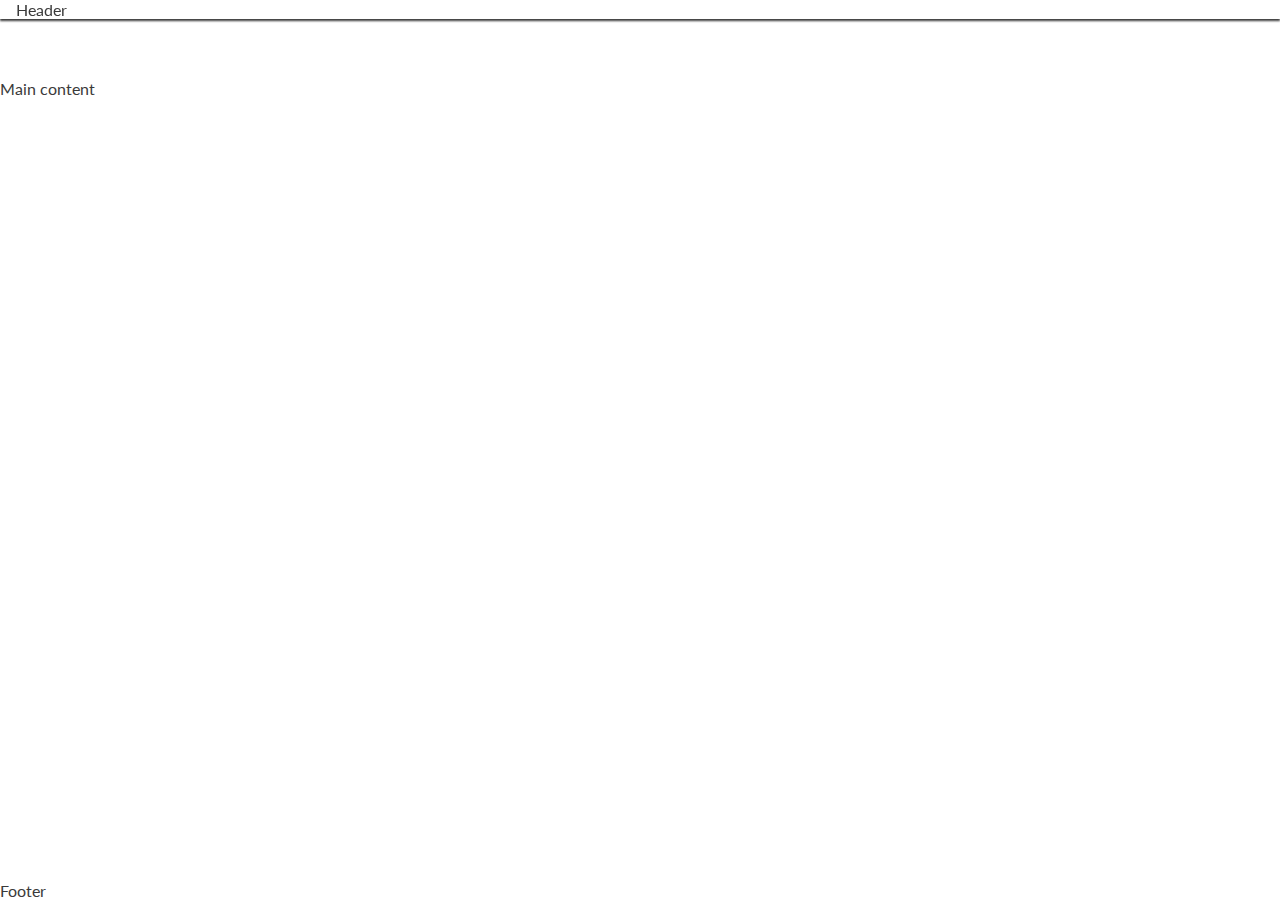
<file: index.html>
<!DOCTYPE html>
<html lang="en">
  <head>
    <meta charset="UTF-8" />
    <meta name="viewport" content="width=device-width, initial-scale=1.0" />
    <!-- Meta Tags for search engines -->
     <meta name="description" content="Love Running. Club for runners in Dublin, Ireland. Dublin docklands and pheonix park">
     <meta name="keywords" content="love running, run, running club, runners, Ireland, dublin, sport, exercise">
    <!-- title -->
    <title>Love Running</title>
    <!-- favicon -->
    <link rel="apple-touch-icon" sizes="180x180" href="assets/favicon/apple-touch-icon.png"/>
    <link rel="icon" type="image/png" sizes="32x32" href="assets/favicon/favicon-32x32.png"/>
    <link rel="icon" type="image/png" sizes="16x16" href="assets/favicon/favicon-16x16.png"/>
    <!-- stylesheet -->
     <link rel="stylesheet" href="assets/css/style.css">
  </head>
  <body>
    <!-- header -->
     <header>Header</header>
     

    <!-- main content -->
      <main>Main content</main>

    <!-- footer -->
       <footer>Footer</footer>
  </body>
</html>
</file>
<file: assets/css/style.css>
/* Google fonts import */
@import url('https://fonts.googleapis.com/css2?family=Lato:wght@300&family=Oswald:wght@200;300;400;500;600;700&display=swap');

/* Asterisk wildcard selector to override default styles added by the browser */
* {
    padding: 0;
    margin: 0;
    box-sizing: border-box;
}

/* General styles */
body {
    min-height: 100vh;
    display: flex;
    flex-direction: column;
    /* Generic project styles */
    color: #3a3a3a;
    font-family: 'Lato', sans-serif;
}

h1, h2, h3 {
    font-family: 'Oswald', sans-serif;
    text-transform: uppercase;
    letter-spacing: 2px;
    color: #252525;
}

.hidden-heading {
    display: none;
}

/* Header */
header {
    background-color: #ffffff;
    padding: 0 1rem;
    position: fixed;
    z-index: 99;
    width: 100%;
    box-shadow: 0 2px 2px #3a3a3a;
    display: flex;
    justify-content: space-between;
    align-items: baseline;
}

header a {
    text-decoration: none;
    color: inherit;
}

#menu {
    font-size: 110%;
    letter-spacing: 4px;
    list-style-type: none;
}

#menu > li {
    margin-bottom: 1em;
}

.active {
    border-bottom: 1px solid #3a3a3a;
}

/* Navbar styles with dropdown toggle */
nav {
    position: absolute;
    background-color: #ffffff;
    width: 100%;
    left: 0;
    padding: 0 1rem;
    box-shadow: 0 2px 2px #3a3a3a;
    display: none;
    top: 100%;
}

/* Nav toggle */
#nav-toggle:checked~nav {
    display: block;
}

#nav-toggle {
    display: none;
}

.nav-toggle-label {
    font-size: 2rem;
}

/* Main content */
main {
    /* Enlarge main element to push footer down*/
    flex: 1 0 auto;
    /* Add margin at the top to prevent content from being covered by the header */
    margin-top: 47px;
    /* Enable flex properties for child elements */
    display: flex;
    flex-direction: column;
}

/* Hero section */
#hero {
    height: 600px;
    width: 100%;
    background: url("../images/hero-image.webp") no-repeat center center/cover;
    position: relative;
}

#cover-text {
    /* Final rgba value sets the opacity so it is semi-transparent */
    background-color: rgba(241, 109, 107, .7);
    font-size: 130%;
    position: absolute;
    bottom: 30px;
    width: 80%;
    min-height: 200px;
    padding-top: 40px;
    padding-left: 10px;
}

#cover-text > h2, #cover-text > h3 {
    color: #ffffff;
}

/* Reasons section */
#reasons {
    width: 90%;
    margin: 20px auto;
}

#reasons h2 {
    margin-bottom: 20px;
    text-align: center;
    font-size: 280%;
}

#benefits-physical > div,
#benefits-mental > div {
    line-height: 20px;
    margin-bottom: 20px;
}

#benefits p {
    padding: 0 20px;
}

#benefits hr {
    border-top: 1px solid #3a3a3a;
    margin: 5px 0;
}

#circle-cover-bg {
    background: url('../images/reasons-image.webp') no-repeat top center / cover;
    height: 90vw;
    width: 90vw;
    margin-bottom: 20px;
    /* Makes the square image into a circle */
    border-radius: 50%;
    max-width: 300px;
    max-height: 300px;
}

#benefits-image {
    display: flex;
    align-items: center;
    justify-content: center;
}

/* Meetup Times section */
#times {
    background: url('../images/dublin-city.webp') no-repeat center/cover;
    /* Handles responsivity without the need for a media query */
    display: flex;
    flex-wrap: wrap;
}

#times div {
    color: #fafafa;
    background-color: rgba(0, 0, 0, .6);
    padding: 15px;
    text-align: center;
    /* This will not wrap on screens of less than 400px wide.
    Each div will expand to fill the available space on its row */
    flex-basis: 200px;
    flex-grow: 1;
    /* Creates a grid of meetup time dives over the background image */
    border: 2px solid white;
}

#times h3 {
    /* Override the heading colour set in general styles */
    color: #fafafa;
}

/* Gallery page */
#photos img {
    width: 100%;
    line-height: 1em;
}

#photos {
    line-height: 0;
}

/* Form */
#signup {
    background-image: url("../images/signup-image.webp");
    background-size: cover;
    background-position: 75%;
    padding: 20px 10% 0 10%;
    flex-grow: 1;
}


#signup-form {
    color: #ffffff;
    background-color: rgba(60, 60, 60, 0.6);
    padding: 30px;
}


#signup-form>h2 {
    color: #fafafa;
    margin-bottom: 20px;
}


.text-input {
    background: transparent;
    color: #fafafa;
    width: 100%;
    height: 25px;
    margin: 5px 0 20px 0;
    border: 1px solid #fafafa;
    border-radius: 2px;
    padding: 0 5px;
}


.radio-buttons {
    width: 100%;
    display: flex;
    justify-content: space-between;
}


.join-button {
    margin-top: 20px;
    border-radius: 2px;
    padding: 15px 32px;
    font-size: 100%;
    background-color: #454b1b;
    color: #fafafa;
}

/* Footer */
#social-networks {
    text-align: center;
    padding: 20px 0;
    display: flex;
    justify-content: space-evenly;
    list-style-type: none;
}

#social-networks i {
    font-size: 160%;
    padding: 5%;
    color: #3a3a3a;
}

/* Media query: large or landscape phones (576px and up) */
@media screen and (min-width: 576px) {
    #photos {
        column-count: 2;
        column-gap: 0;
    }
}

/* Media query: tablets and larger (768px and up) */
@media screen and (min-width: 768px) {
    /* Header */
    nav {
        display: block;
        position: relative;
        box-shadow: none;
        width: fit-content;
        padding-right: 1rem;
    }

    #menu {
        display: flex;
    }

    #menu > li {
        padding-left: 1rem;
    }

    .nav-toggle-label {
        display: none;
    }

    #logo {
        font-size: 280%;
        line-height: 75px;
        margin: 0 0.5rem;
    }

    /* Main content */
    main {
        /* Push main content down to accommodate larger header */
        margin-top: 79px;
    }

    /* Hero */
    #cover-text {
        width: 300px;
        right: 50px;
    }

    /* Reasons section */
    #benefits-physical,
    #benefits-mental {
        display: flex;
        flex-direction: column;
        width: 100%;
    }

    #benefits-physical > div,
    #benefits-mental > div {
        width: 75%;
    }

    #benefits-mental > div {
        text-align: end;
        align-self: flex-end;
    }

    /* Gallery */
    #photos {
        column-count: 3;
    }

    /* Form */
    #signup {
        background-position: center;
        position: relative;
    }

    #signup-form {
        max-width: 400px;
        position: absolute;
        left: 10%;
        top: 150px;
    }

    .text-input:hover {
        border-color: #f16c6b;
    }

    .join-button:hover {
        background-color: #fafafa;
        color: #454b1b;
    }
}

/* Large devices (laptops and desktops, 992px and up) */
@media screen and (min-width: 992px) {
    #menu a:hover{
        border-bottom: 1px solid #3a3a3a;
    }

    /* Gallery */
    #photos {
        column-count: 4;
    }
}

@media screen and (min-width: 1200px) {    
    /* Reasons section */
    #benefits {
        display: flex;
        flex-direction: row;
    }

    #benefits > div {
        flex: 1;
    }

    #benefits-image {
        order: 0
    }

    #benefits-mental {
        order: 1;
    }

    #benefits-mental > div {
        align-self: flex-start;
    }

    #benefits-physical > div {
        align-self: flex-end;
    }
}
</file>
